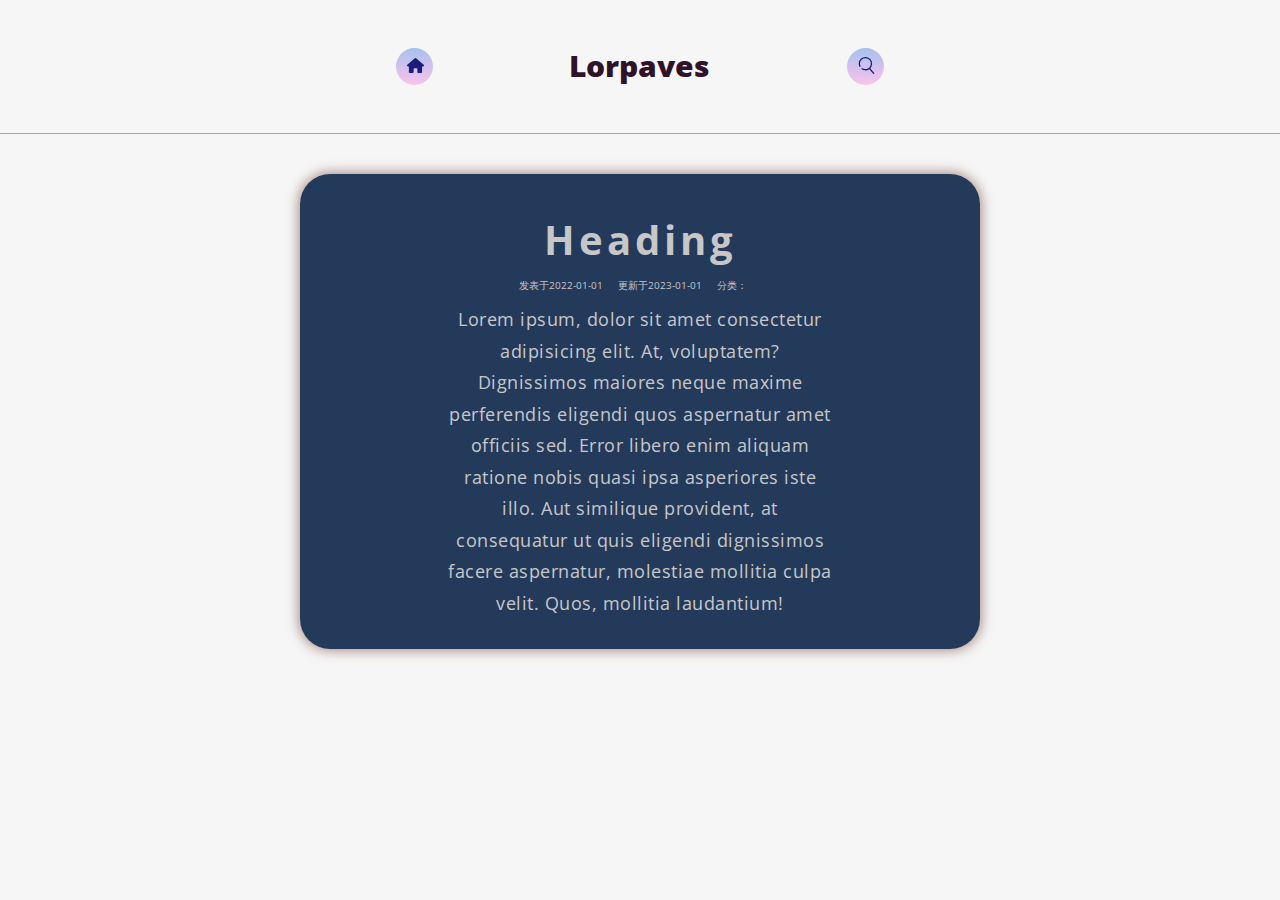
<file: index.html>
<!DOCTYPE html>
<html lang="en">
  <head>
    <meta charset="UTF-8" />
    <meta http-equiv="X-UA-Compatible" content="IE=edge" />
    <meta name="viewport" content="width=device-width, initial-scale=1.0" />
    <title>Document</title>
    <link rel="stylesheet" href="css/style.css" />
  </head>
  <body id="body">
    <header id="header" class="header collapsible">
      <div class="container">
        <div class="row align-items-center">
          <button id="header__btn" class="btn header__button float-start hover">
            <svg class="button__icon">
              <use xlink:href="imgs/sprite.svg#home"></use>
            </svg>
          </button>
          <div class="header__title">
            <a class="hover header__text" href="/">Lorpaves </a>
          </div>
          <button id="search__btn" class="btn header__button float-end hover">
            <svg class="button__icon">
              <use xlink:href="imgs/sprite.svg#search"></use>
            </svg>
          </button>
        </div>
      </div>
    </header>
    <div id="input">
      <input type="text" name="" id="input__search" />
    </div>
    <div class="sidebar display-flex row align-items-center">
      <button id="sidebar-btn" class="btn close__button hover">
        <svg class="close__icon">
          <use xlink:href="imgs/close.svg#close"></use>
        </svg>
      </button>

      <a href="/">
        <svg class="icon sidebar__icon">
          <use xlink:href="imgs/sprite.svg#github"></use>
        </svg>
      </a>
      <div class="info">
        <ul>
          <a href="">
            <li>日志</li>
          </a>
          <a href="">
            <li>Github</li>
          </a>
          <a href="">
            <li>关于我</li>
          </a>
        </ul>
      </div>
      <p>Lorpaves</p>
    </div>

    <div class="posts-list display-flex coloum">
        <article class="post__container coloum">
          <h1 class="post__heading">Heading</h1>
        
          <div class="post__data">
            <span class="post__meta">发表于2022-01-01</span>
            <span class="post__meta">更新于2023-01-01</span>
            <span class="post__meta">分类：</span>
            <span class="post__meta"></span>
          </div>
          <div class="post__contents">
            <p>
               Lorem ipsum, dolor sit amet consectetur adipisicing elit. At, voluptatem? Dignissimos maiores neque maxime perferendis eligendi quos aspernatur amet officiis sed. Error libero enim aliquam ratione nobis quasi ipsa asperiores iste illo. Aut similique provident, at consequatur ut quis eligendi dignissimos facere aspernatur, molestiae mollitia culpa velit. Quos, mollitia laudantium!
            </p>
          </div>
        <article/>
    </div>
    <script src="js/main.js"></script>
    <script src="js/jquery.js"></script>
  </body>
</html>
</file>
<file: css/style.css>
@import url("normalize.css");
@import url("_partial/nav.css");
@import url("_partial/body.css");
@import url("_partial/icon.css");
@import url("_partial/widgets.css");
@import url("_partial/buttons.css");
@import url("_partial/sidebar.css");
@import url("_partial/card.css");
</file>
